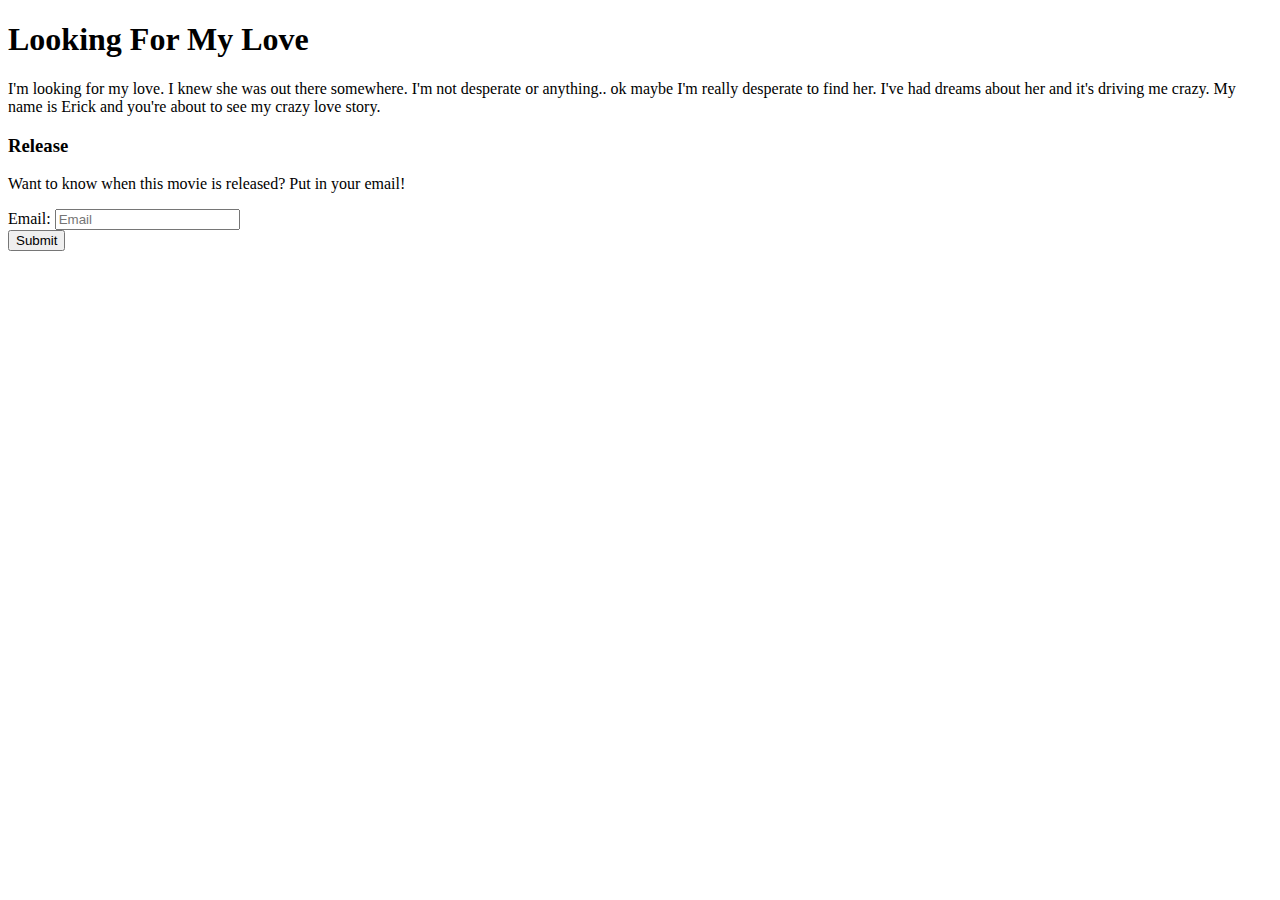
<file: sequel.html>
<!DOCTYPE html>
<html>

<head>
  <meta charset="UTF-8">
  <title>Movie Webpage</title>
  <link rel="stylesheet" href="style.css" type="text/css">
  <link href="https://fonts.googleapis.com/css?family=Dekko|Pacifico" rel="stylesheet">
  <link href="https://fonts.googleapis.com/css?family=Comfortaa" rel="stylesheet">

</head>

<body>

  <h1>Looking For My Love</h1>
  
  
  <div class="text">
   
   
    <p>I'm looking for my love. I knew she was out there somewhere. I'm not desperate or anything.. ok maybe I'm really desperate to find her. I've had dreams about her and it's driving me crazy. My name is Erick and you're about to see my crazy love story.</p>
  </div>


 
 
  <h3>Release</h3>
  
  
  <div class="form">
    <p>Want to know when this movie is released? Put in your email!</p>
    Email: <input type="email" name="info" placeholder="Email" required><br>
    <input class="button" type="submit" value="Submit">
  </div>

</body>

</html>
</file>
<file: style.css>

</file>
